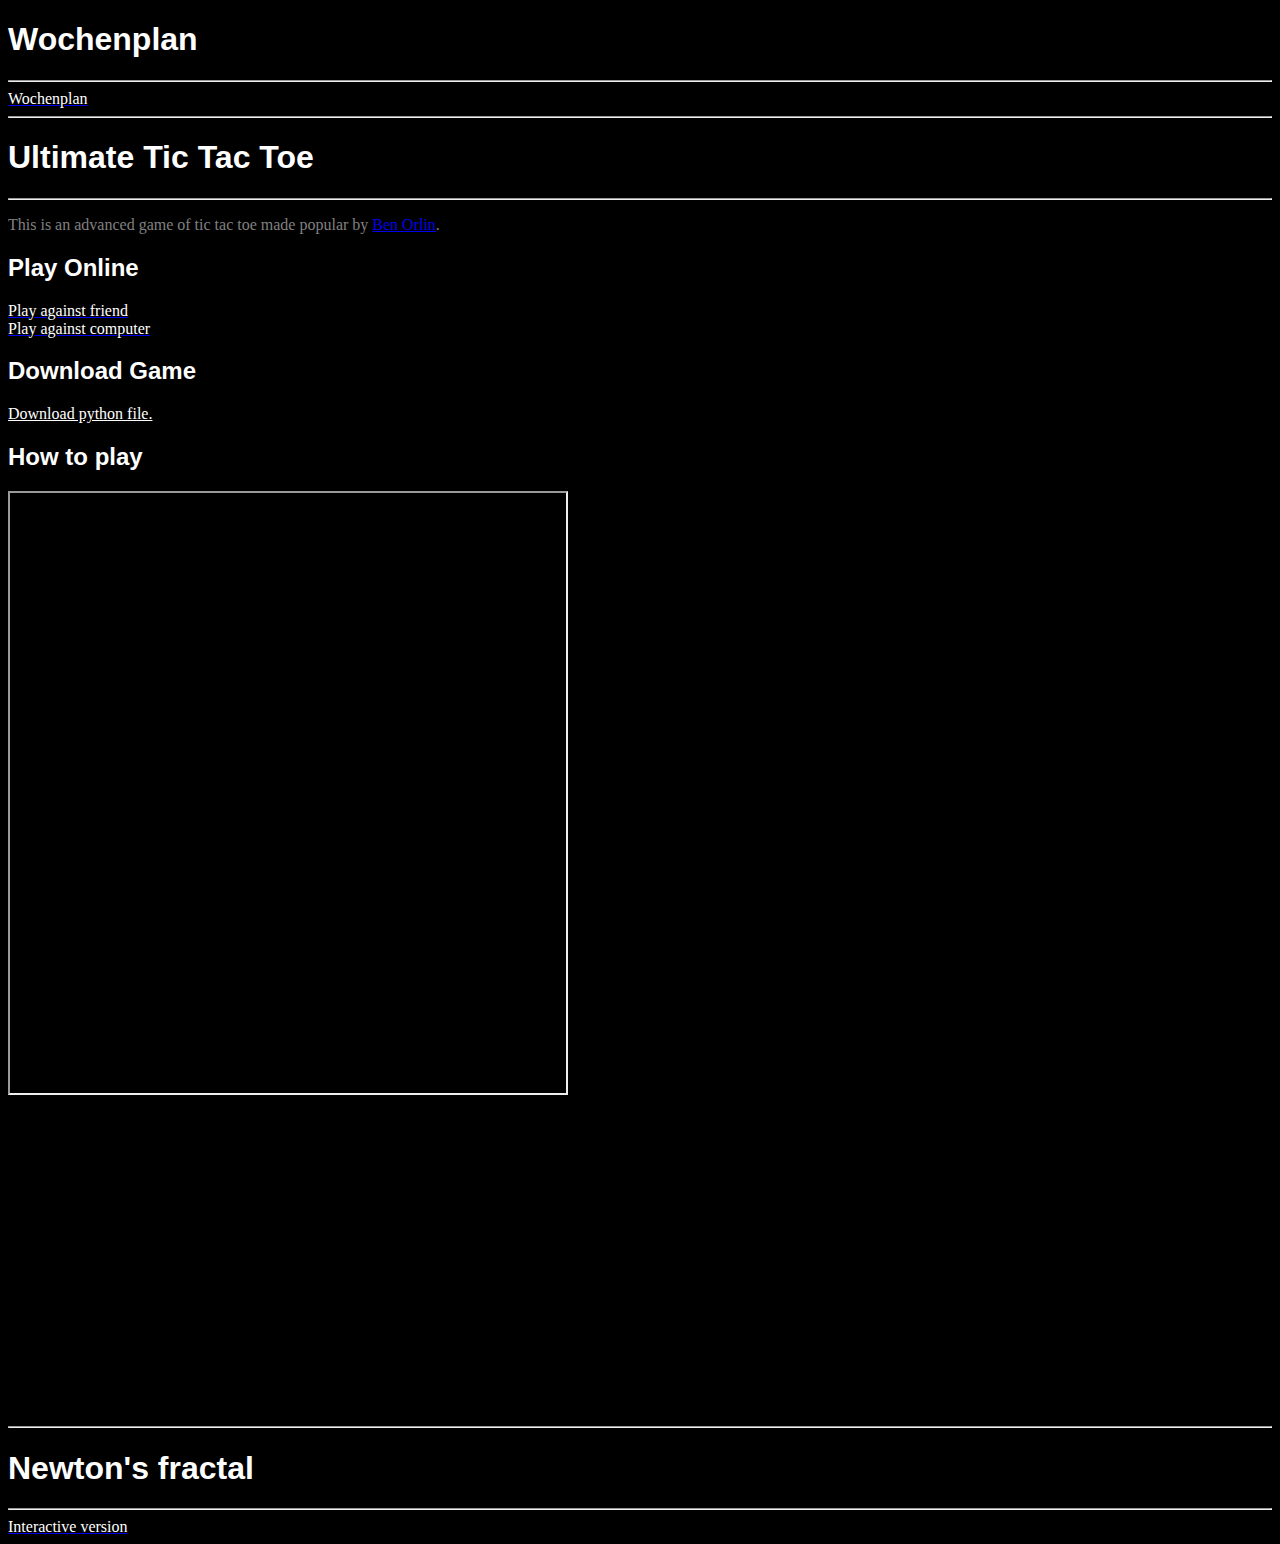
<file: index.html>
<!DOCTYPE html>
<html>
	<head>
		<title>Sahaquiel's Website</title>
		<link href="style.css" rel="stylesheet" type="text/css">
		<meta charset="UTF-8">
		<meta name="description" content="Play an advanced version of tic tac toe called 'Ultimate Tic Tac Toe against' a friend or the computer. Or do something else; I don't care!">
		<meta name="author" content="Sahaquiel">
		<meta name="keywords" content="Game,TicTacToe,ttt,Github,netwonsfractal,fractal,newton">
		<meta name="viewport" content="width=device-width, initial-scale=1.0">
	</head>
	<body>
		<h1 class="heading">Wochenplan</h1>
		<hr/>
		<a href="wochenplan/index.html"><div style="color: white">Wochenplan</div></a>
		<hr/>
		<h1 class="heading">Ultimate Tic Tac Toe</h1>
		<hr/>
		<p style="color: gray">This is an advanced game of tic tac toe made popular by <a href="https://mathwithbaddrawings.com/2013/06/16/ultimate-tic-tac-toe/" target="_blank">Ben Orlin</a>.</p>
		<h2 class="heading">Play Online</h2>
		<a href="uttt/play_friend.html"><div style="color: white">Play against friend</div></a>
		<a href="uttt/play_computer.html"><div style="color: white">Play against computer</div></a>
		<h2 class="heading">Download Game</h2>
		<a class="normal_text" href="uttt/ultimate_tic_tac_toe_minimax.py" download>
			Download python file.
		</a>
		<h2 class="heading">How to play</h2>
		<iframe width="556" height="600" src="https://mathwithbaddrawings.com/2013/06/16/ultimate-tic-tac-toe/"></iframe>
		<br/>
		<iframe width="560" height="315" src="https://www.youtube.com/embed/37PC0bGMiTI" title="YouTube video player" frameborder="0" allow="accelerometer; autoplay; clipboard-write; encrypted-media; gyroscope; picture-in-picture" allowfullscreen></iframe>
		<hr/>
		<h1 class="heading">Newton's fractal</h1>
		<hr/>
		<a href="newtonsmethod/index.html"><div style="color: white">Interactive version</div></a>
	</body>
</html>
</file>
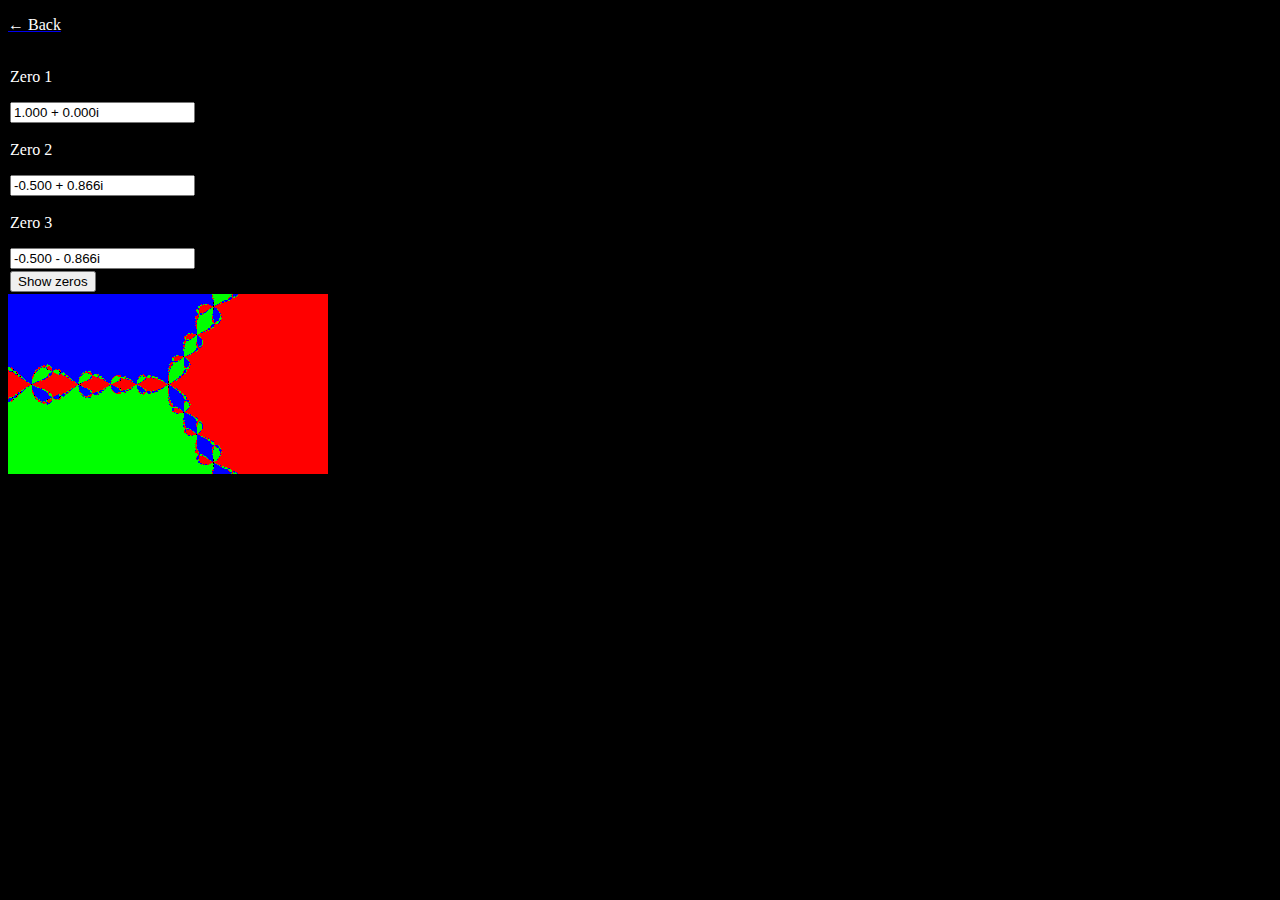
<file: newtonsmethod/index.html>
﻿<!DOCTYPE html>
<html>
	<head>
		<title>Newton's fractal</title>
		<link href="../style.css" rel="stylesheet" type="text/css">
		<meta charset="UTF-8">
		<meta name="description" content="Explore newton's fractal on this interactive website!">
		<meta name="author" content="Sahaquiel">
		<meta name="keywords" content="Game,TicTacToe,ttt,Github,netwonsfractal,fractal,newton">
		<meta name="viewport" content="width=device-width, initial-scale=1.0">
	</head>
	<body>
		<a href="../index.html"><p style="color: white">&larr; Back</p></a>
		<table id="zeroTable"></table>
		<script src="math.js" type="text/javascript"></script>
		<canvas id="FractalCanvas" width="320" height="180"></canvas>
		<script src="fractal.js"></script>
	</body>
</html>
</file>
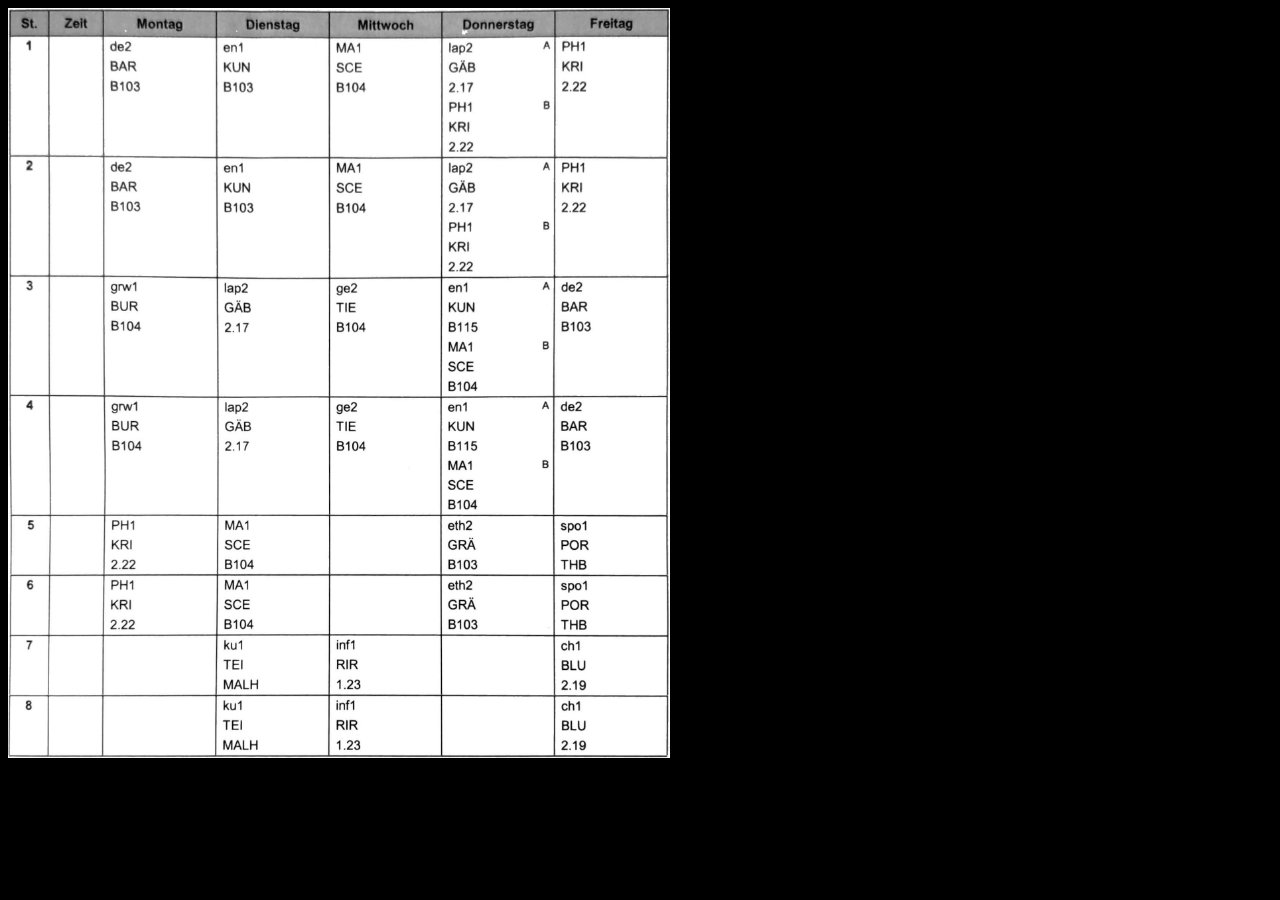
<file: wochenplan/index.html>
﻿<!DOCTYPE html>
<html>
	<head>
		<title>Wochenplan</title>
		<link href="../style.css" rel="stylesheet" type="text/css">
		<meta charset="UTF-8">
		<meta name="description" content="">
		<meta name="author" content="Sahaquiel">
		<meta name="keywords" content="">
		<meta name="viewport" content="width=device-width, initial-scale=1.0">
	</head>
	<body>
		<img src="wochenplan.jpg" width=auto height=750>Wochenplan</img>
	</body>
</html>
</file>
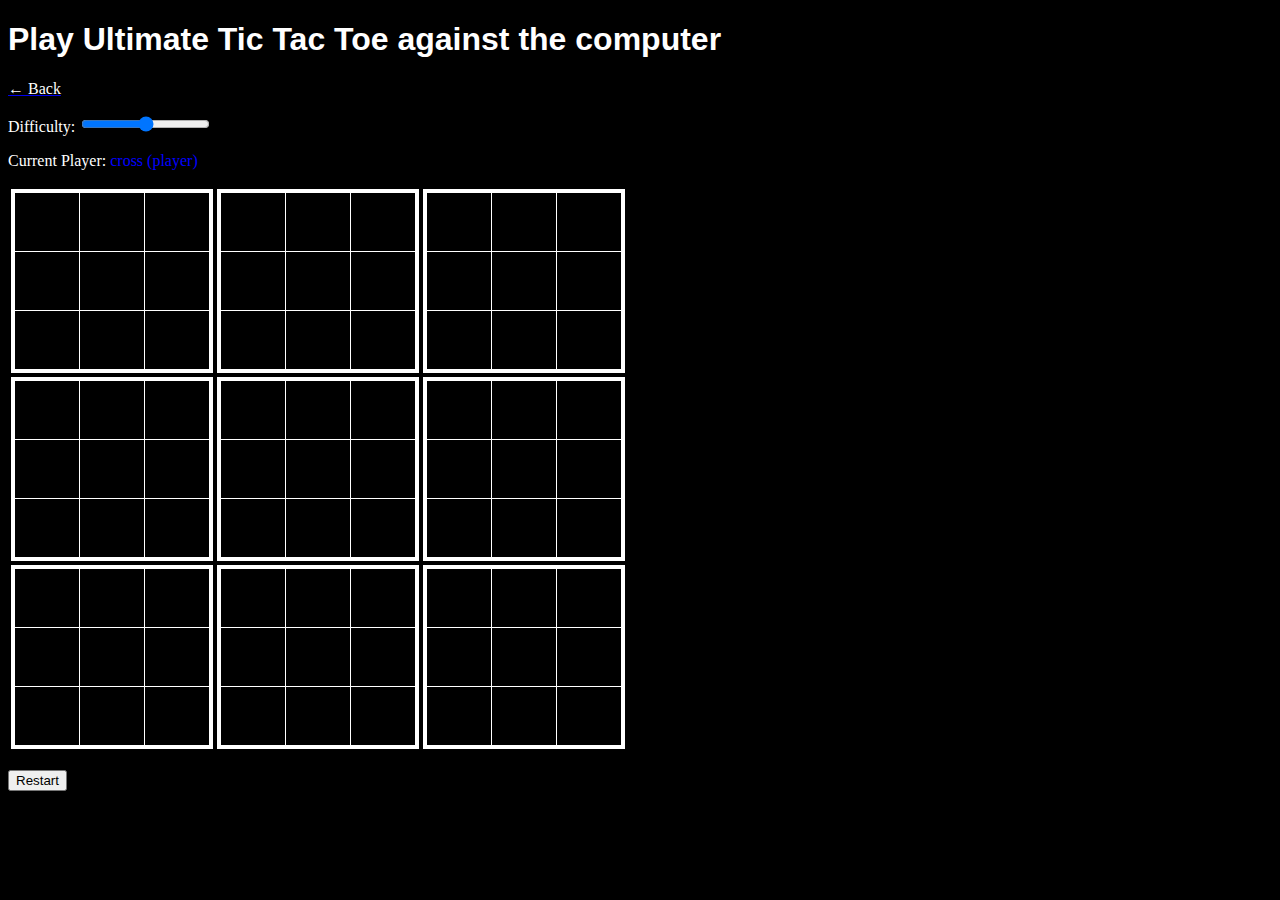
<file: uttt/play_computer.html>
<!DOCTYPE html>
<html>
	<head>
		<title>Play: Ultimate Tic Tac Toe</title>
		<link href="../style.css" rel="stylesheet" type="text/css">
		<meta charset="UTF-8">
		<meta name="description" content="Play an advanced version of tic tac toe called 'Ultimate Tic Tac Toe against' a friend or the computer.">
		<meta name="author" content="Sahaquiel">
		<meta name="keywords" content="Game,TicTacToe,ttt,Github">
		<meta name="viewport" content="width=device-width, initial-scale=1.0">
	</head>
	<body>
		<h1 class="heading">Play Ultimate Tic Tac Toe against the computer</h1>
		<a href="../index.html"><p style="color: white">&larr; Back</p></a>
		<div class="normal_text">Difficulty: <input type="range" min="1" max="3" value="2" oninput="diffSliderChanged(this.value)" class="slider" id="com_diff_slider"></div>
		<p class="normal_text">Current Player: <span id="current_player" style="color: blue;">cross (player)</span></p>
		<table>
			<tbody>
				<tr>
					<th>
						<table id="big_table" class="big_board">
							<tbody id="big_table">
							<tr>
								<th id="small_table"><button class="marker_btn" onclick="posClicked(this,[0,0,0,0])"><img height="50" src="markers/blank.png" alt="-"></img></button></th>
								<th id="small_table"><button class="marker_btn" onclick="posClicked(this,[0,0,0,1])"><img height="50" src="markers/blank.png" alt="-"></img></button></th>
								<th id="small_table"><button class="marker_btn" onclick="posClicked(this,[0,0,0,2])"><img height="50" src="markers/blank.png" alt="-"></img></button></th>
							</tr>
							<tr>
								<th id="small_table"><button class="marker_btn" onclick="posClicked(this,[0,0,1,0])"><img height="50" src="markers/blank.png" alt="-"></img></button></th>
								<th id="small_table"><button class="marker_btn" onclick="posClicked(this,[0,0,1,1])"><img height="50" src="markers/blank.png" alt="-"></img></button></th>
								<th id="small_table"><button class="marker_btn" onclick="posClicked(this,[0,0,1,2])"><img height="50" src="markers/blank.png" alt="-"></img></button></th>
							</tr>
							<tr>
								<th id="small_table"><button class="marker_btn" onclick="posClicked(this,[0,0,2,0])"><img height="50" src="markers/blank.png" alt="-"></img></button></th>
								<th id="small_table"><button class="marker_btn" onclick="posClicked(this,[0,0,2,1])"><img height="50" src="markers/blank.png" alt="-"></img></button></th>
								<th id="small_table"><button class="marker_btn" onclick="posClicked(this,[0,0,2,2])"><img height="50" src="markers/blank.png" alt="-"></img></button></th>
							</tr>
							</tbody>
						</table>
					</th>
					<th>
						<table id="big_table" class="big_board">
							<tbody id="big_table">
							<tr>
								<th id="small_table"><button class="marker_btn" onclick="posClicked(this,[0,1,0,0])"><img height="50" src="markers/blank.png" alt="-"></img></button></th>
								<th id="small_table"><button class="marker_btn" onclick="posClicked(this,[0,1,0,1])"><img height="50" src="markers/blank.png" alt="-"></img></button></th>
								<th id="small_table"><button class="marker_btn" onclick="posClicked(this,[0,1,0,2])"><img height="50" src="markers/blank.png" alt="-"></img></button></th>
							</tr>
							<tr>
								<th id="small_table"><button class="marker_btn" onclick="posClicked(this,[0,1,1,0])"><img height="50" src="markers/blank.png" alt="-"></img></button></th>
								<th id="small_table"><button class="marker_btn" onclick="posClicked(this,[0,1,1,1])"><img height="50" src="markers/blank.png" alt="-"></img></button></th>
								<th id="small_table"><button class="marker_btn" onclick="posClicked(this,[0,1,1,2])"><img height="50" src="markers/blank.png" alt="-"></img></button></th>
							</tr>
							<tr>
								<th id="small_table"><button class="marker_btn" onclick="posClicked(this,[0,1,2,0])"><img height="50" src="markers/blank.png" alt="-"></img></button></th>
								<th id="small_table"><button class="marker_btn" onclick="posClicked(this,[0,1,2,1])"><img height="50" src="markers/blank.png" alt="-"></img></button></th>
								<th id="small_table"><button class="marker_btn" onclick="posClicked(this,[0,1,2,2])"><img height="50" src="markers/blank.png" alt="-"></img></button></th>
							</tr>
							</tbody>
						</table>
					</th>
					<th>
						<table id="big_table" class="big_board">
							<tbody id="big_table">
							<tr>
								<th id="small_table"><button class="marker_btn" onclick="posClicked(this,[0,2,0,0])"><img height="50" src="markers/blank.png" alt="-"></img></button></th>
								<th id="small_table"><button class="marker_btn" onclick="posClicked(this,[0,2,0,1])"><img height="50" src="markers/blank.png" alt="-"></img></button></th>
								<th id="small_table"><button class="marker_btn" onclick="posClicked(this,[0,2,0,2])"><img height="50" src="markers/blank.png" alt="-"></img></button></th>
							</tr>
							<tr>
								<th id="small_table"><button class="marker_btn" onclick="posClicked(this,[0,2,1,0])"><img height="50" src="markers/blank.png" alt="-"></img></button></th>
								<th id="small_table"><button class="marker_btn" onclick="posClicked(this,[0,2,1,1])"><img height="50" src="markers/blank.png" alt="-"></img></button></th>
								<th id="small_table"><button class="marker_btn" onclick="posClicked(this,[0,2,1,2])"><img height="50" src="markers/blank.png" alt="-"></img></button></th>
							</tr>
							<tr>
								<th id="small_table"><button class="marker_btn" onclick="posClicked(this,[0,2,2,0])"><img height="50" src="markers/blank.png" alt="-"></img></button></th>
								<th id="small_table"><button class="marker_btn" onclick="posClicked(this,[0,2,2,1])"><img height="50" src="markers/blank.png" alt="-"></img></button></th>
								<th id="small_table"><button class="marker_btn" onclick="posClicked(this,[0,2,2,2])"><img height="50" src="markers/blank.png" alt="-"></img></button></th>
							</tr>
							</tbody>
						</table>
					</th>
				</tr>
				<tr>
					<th>
						<table id="big_table" class="big_board">
							<tbody id="big_table">
							<tr>
								<th id="small_table"><button class="marker_btn" onclick="posClicked(this,[1,0,0,0])"><img height="50" src="markers/blank.png" alt="-"></img></button></th>
								<th id="small_table"><button class="marker_btn" onclick="posClicked(this,[1,0,0,1])"><img height="50" src="markers/blank.png" alt="-"></img></button></th>
								<th id="small_table"><button class="marker_btn" onclick="posClicked(this,[1,0,0,2])"><img height="50" src="markers/blank.png" alt="-"></img></button></th>
							</tr>
							<tr>
								<th id="small_table"><button class="marker_btn" onclick="posClicked(this,[1,0,1,0])"><img height="50" src="markers/blank.png" alt="-"></img></button></th>
								<th id="small_table"><button class="marker_btn" onclick="posClicked(this,[1,0,1,1])"><img height="50" src="markers/blank.png" alt="-"></img></button></th>
								<th id="small_table"><button class="marker_btn" onclick="posClicked(this,[1,0,1,2])"><img height="50" src="markers/blank.png" alt="-"></img></button></th>
							</tr>
							<tr>
								<th id="small_table"><button class="marker_btn" onclick="posClicked(this,[1,0,2,0])"><img height="50" src="markers/blank.png" alt="-"></img></button></th>
								<th id="small_table"><button class="marker_btn" onclick="posClicked(this,[1,0,2,1])"><img height="50" src="markers/blank.png" alt="-"></img></button></th>
								<th id="small_table"><button class="marker_btn" onclick="posClicked(this,[1,0,2,2])"><img height="50" src="markers/blank.png" alt="-"></img></button></th>
							</tr>
							</tbody>
						</table>
					</th>
					<th>
						<table id="big_table" class="big_board">
							<tbody id="big_table">
							<tr>
								<th id="small_table"><button class="marker_btn" onclick="posClicked(this,[1,1,0,0])"><img height="50" src="markers/blank.png" alt="-"></img></button></th>
								<th id="small_table"><button class="marker_btn" onclick="posClicked(this,[1,1,0,1])"><img height="50" src="markers/blank.png" alt="-"></img></button></th>
								<th id="small_table"><button class="marker_btn" onclick="posClicked(this,[1,1,0,2])"><img height="50" src="markers/blank.png" alt="-"></img></button></th>
							</tr>
							<tr>
								<th id="small_table"><button class="marker_btn" onclick="posClicked(this,[1,1,1,0])"><img height="50" src="markers/blank.png" alt="-"></img></button></th>
								<th id="small_table"><button class="marker_btn" onclick="posClicked(this,[1,1,1,1])"><img height="50" src="markers/blank.png" alt="-"></img></button></th>
								<th id="small_table"><button class="marker_btn" onclick="posClicked(this,[1,1,1,2])"><img height="50" src="markers/blank.png" alt="-"></img></button></th>
							</tr>
							<tr>
								<th id="small_table"><button class="marker_btn" onclick="posClicked(this,[1,1,2,0])"><img height="50" src="markers/blank.png" alt="-"></img></button></th>
								<th id="small_table"><button class="marker_btn" onclick="posClicked(this,[1,1,2,1])"><img height="50" src="markers/blank.png" alt="-"></img></button></th>
								<th id="small_table"><button class="marker_btn" onclick="posClicked(this,[1,1,2,2])"><img height="50" src="markers/blank.png" alt="-"></img></button></th>
							</tr>
							</tbody>
						</table>
					</th>
					<th>
						<table id="big_table" class="big_board">
							<tbody id="big_table">
							<tr>
								<th id="small_table"><button class="marker_btn" onclick="posClicked(this,[1,2,0,0])"><img height="50" src="markers/blank.png" alt="-"></img></button></th>
								<th id="small_table"><button class="marker_btn" onclick="posClicked(this,[1,2,0,1])"><img height="50" src="markers/blank.png" alt="-"></img></button></th>
								<th id="small_table"><button class="marker_btn" onclick="posClicked(this,[1,2,0,2])"><img height="50" src="markers/blank.png" alt="-"></img></button></th>
							</tr>
							<tr>
								<th id="small_table"><button class="marker_btn" onclick="posClicked(this,[1,2,1,0])"><img height="50" src="markers/blank.png" alt="-"></img></button></th>
								<th id="small_table"><button class="marker_btn" onclick="posClicked(this,[1,2,1,1])"><img height="50" src="markers/blank.png" alt="-"></img></button></th>
								<th id="small_table"><button class="marker_btn" onclick="posClicked(this,[1,2,1,2])"><img height="50" src="markers/blank.png" alt="-"></img></button></th>
							</tr>
							<tr>
								<th id="small_table"><button class="marker_btn" onclick="posClicked(this,[1,2,2,0])"><img height="50" src="markers/blank.png" alt="-"></img></button></th>
								<th id="small_table"><button class="marker_btn" onclick="posClicked(this,[1,2,2,1])"><img height="50" src="markers/blank.png" alt="-"></img></button></th>
								<th id="small_table"><button class="marker_btn" onclick="posClicked(this,[1,2,2,2])"><img height="50" src="markers/blank.png" alt="-"></img></button></th>
							</tr>
							</tbody>
						</table>
					</th>
				</tr>
				<tr>
					<th>
						<table id="big_table" class="big_board">
							<tbody id="big_table">
							<tr>
								<th id="small_table"><button class="marker_btn" onclick="posClicked(this,[2,0,0,0])"><img height="50" src="markers/blank.png" alt="-"></img></button></th>
								<th id="small_table"><button class="marker_btn" onclick="posClicked(this,[2,0,0,1])"><img height="50" src="markers/blank.png" alt="-"></img></button></th>
								<th id="small_table"><button class="marker_btn" onclick="posClicked(this,[2,0,0,2])"><img height="50" src="markers/blank.png" alt="-"></img></button></th>
							</tr>
							<tr>
								<th id="small_table"><button class="marker_btn" onclick="posClicked(this,[2,0,1,0])"><img height="50" src="markers/blank.png" alt="-"></img></button></th>
								<th id="small_table"><button class="marker_btn" onclick="posClicked(this,[2,0,1,1])"><img height="50" src="markers/blank.png" alt="-"></img></button></th>
								<th id="small_table"><button class="marker_btn" onclick="posClicked(this,[2,0,1,2])"><img height="50" src="markers/blank.png" alt="-"></img></button></th>
							</tr>
							<tr>
								<th id="small_table"><button class="marker_btn" onclick="posClicked(this,[2,0,2,0])"><img height="50" src="markers/blank.png" alt="-"></img></button></th>
								<th id="small_table"><button class="marker_btn" onclick="posClicked(this,[2,0,2,1])"><img height="50" src="markers/blank.png" alt="-"></img></button></th>
								<th id="small_table"><button class="marker_btn" onclick="posClicked(this,[2,0,2,2])"><img height="50" src="markers/blank.png" alt="-"></img></button></th>
							</tr>
							</tbody>
						</table>
					</th>
					<th>
						<table id="big_table" class="big_board">
							<tbody id="big_table">
							<tr>
								<th id="small_table"><button class="marker_btn" onclick="posClicked(this,[2,1,0,0])"><img height="50" src="markers/blank.png" alt="-"></img></button></th>
								<th id="small_table"><button class="marker_btn" onclick="posClicked(this,[2,1,0,1])"><img height="50" src="markers/blank.png" alt="-"></img></button></th>
								<th id="small_table"><button class="marker_btn" onclick="posClicked(this,[2,1,0,2])"><img height="50" src="markers/blank.png" alt="-"></img></button></th>
							</tr>
							<tr>
								<th id="small_table"><button class="marker_btn" onclick="posClicked(this,[2,1,1,0])"><img height="50" src="markers/blank.png" alt="-"></img></button></th>
								<th id="small_table"><button class="marker_btn" onclick="posClicked(this,[2,1,1,1])"><img height="50" src="markers/blank.png" alt="-"></img></button></th>
								<th id="small_table"><button class="marker_btn" onclick="posClicked(this,[2,1,1,2])"><img height="50" src="markers/blank.png" alt="-"></img></button></th>
							</tr>
							<tr>
								<th id="small_table"><button class="marker_btn" onclick="posClicked(this,[2,1,2,0])"><img height="50" src="markers/blank.png" alt="-"></img></button></th>
								<th id="small_table"><button class="marker_btn" onclick="posClicked(this,[2,1,2,1])"><img height="50" src="markers/blank.png" alt="-"></img></button></th>
								<th id="small_table"><button class="marker_btn" onclick="posClicked(this,[2,1,2,2])"><img height="50" src="markers/blank.png" alt="-"></img></button></th>
							</tr>
							</tbody>
						</table>
					</th>
					<th>
						<table id="big_table" class="big_board">
							<tbody id="big_table">
							<tr>
								<th id="small_table"><button class="marker_btn" onclick="posClicked(this,[2,2,0,0])"><img height="50" src="markers/blank.png" alt="-"></img></button></th>
								<th id="small_table"><button class="marker_btn" onclick="posClicked(this,[2,2,0,1])"><img height="50" src="markers/blank.png" alt="-"></img></button></th>
								<th id="small_table"><button class="marker_btn" onclick="posClicked(this,[2,2,0,2])"><img height="50" src="markers/blank.png" alt="-"></img></button></th>
							</tr>
							<tr>
								<th id="small_table"><button class="marker_btn" onclick="posClicked(this,[2,2,1,0])"><img height="50" src="markers/blank.png" alt="-"></img></button></th>
								<th id="small_table"><button class="marker_btn" onclick="posClicked(this,[2,2,1,1])"><img height="50" src="markers/blank.png" alt="-"></img></button></th>
								<th id="small_table"><button class="marker_btn" onclick="posClicked(this,[2,2,1,2])"><img height="50" src="markers/blank.png" alt="-"></img></button></th>
							</tr>
							<tr>
								<th id="small_table"><button class="marker_btn" onclick="posClicked(this,[2,2,2,0])"><img height="50" src="markers/blank.png" alt="-"></img></button></th>
								<th id="small_table"><button class="marker_btn" onclick="posClicked(this,[2,2,2,1])"><img height="50" src="markers/blank.png" alt="-"></img></button></th>
								<th id="small_table"><button class="marker_btn" onclick="posClicked(this,[2,2,2,2])"><img height="50" src="markers/blank.png" alt="-"></img></button></th>
							</tr>
							</tbody>
						</table>
					</th>
				</tr>
			</tbody>
		</table>
		<br/>
		<button onclick="reset()">Restart</button>
		<script src="play_computer.js"></script>
	</body>
</html>
</file>
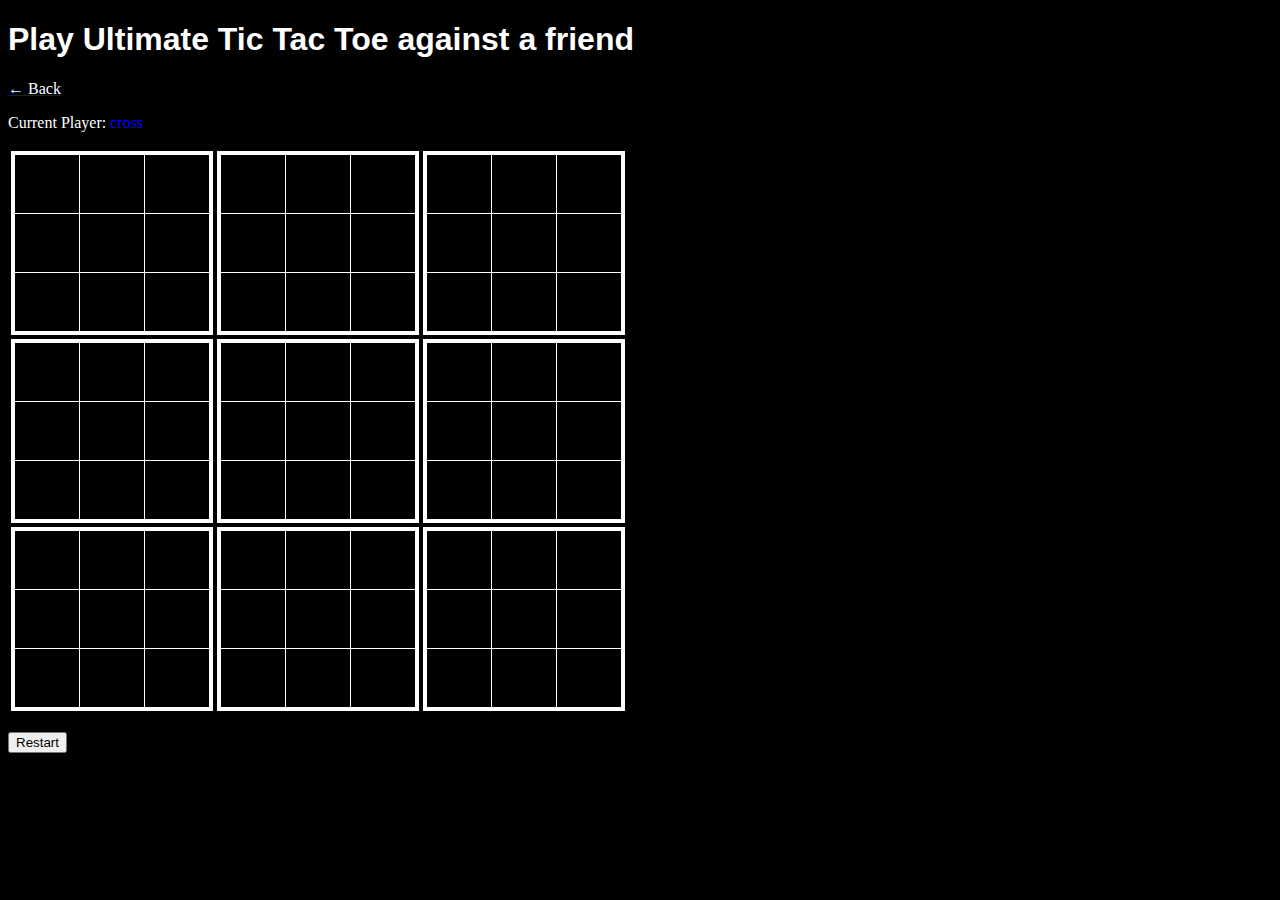
<file: uttt/play_friend.html>
<!DOCTYPE html>
<html>
	<head>
		<title>Play: Ultimate Tic Tac Toe</title>
		<link href="../style.css" rel="stylesheet" type="text/css">
		<meta charset="UTF-8">
		<meta name="description" content="Play an advanced version of tic tac toe called 'Ultimate Tic Tac Toe against' a friend or the computer.">
		<meta name="author" content="Sahaquiel">
		<meta name="keywords" content="Game,TicTacToe,ttt,Github">
		<meta name="viewport" content="width=device-width, initial-scale=1.0">
	</head>
	<body>
		<h1 class="heading">Play Ultimate Tic Tac Toe against a friend</h1>
		<a href="../index.html"><p style="color: white">&larr; Back</p></a>
		<p class="normal_text">Current Player: <span id="current_player" style="color: blue;">cross</span></p>
		<table>
			<tbody>
				<tr>
					<th>
						<table id="big_table" class="big_board">
							<tbody id="big_table">
							<tr>
								<th id="small_table"><button class="marker_btn" onclick="posClicked(this,[0,0,0,0])"><img height="50" src="markers/blank.png" alt="-"></img></button></th>
								<th id="small_table"><button class="marker_btn" onclick="posClicked(this,[0,0,0,1])"><img height="50" src="markers/blank.png" alt="-"></img></button></th>
								<th id="small_table"><button class="marker_btn" onclick="posClicked(this,[0,0,0,2])"><img height="50" src="markers/blank.png" alt="-"></img></button></th>
							</tr>
							<tr>
								<th id="small_table"><button class="marker_btn" onclick="posClicked(this,[0,0,1,0])"><img height="50" src="markers/blank.png" alt="-"></img></button></th>
								<th id="small_table"><button class="marker_btn" onclick="posClicked(this,[0,0,1,1])"><img height="50" src="markers/blank.png" alt="-"></img></button></th>
								<th id="small_table"><button class="marker_btn" onclick="posClicked(this,[0,0,1,2])"><img height="50" src="markers/blank.png" alt="-"></img></button></th>
							</tr>
							<tr>
								<th id="small_table"><button class="marker_btn" onclick="posClicked(this,[0,0,2,0])"><img height="50" src="markers/blank.png" alt="-"></img></button></th>
								<th id="small_table"><button class="marker_btn" onclick="posClicked(this,[0,0,2,1])"><img height="50" src="markers/blank.png" alt="-"></img></button></th>
								<th id="small_table"><button class="marker_btn" onclick="posClicked(this,[0,0,2,2])"><img height="50" src="markers/blank.png" alt="-"></img></button></th>
							</tr>
							</tbody>
						</table>
					</th>
					<th>
						<table id="big_table" class="big_board">
							<tbody id="big_table">
							<tr>
								<th id="small_table"><button class="marker_btn" onclick="posClicked(this,[0,1,0,0])"><img height="50" src="markers/blank.png" alt="-"></img></button></th>
								<th id="small_table"><button class="marker_btn" onclick="posClicked(this,[0,1,0,1])"><img height="50" src="markers/blank.png" alt="-"></img></button></th>
								<th id="small_table"><button class="marker_btn" onclick="posClicked(this,[0,1,0,2])"><img height="50" src="markers/blank.png" alt="-"></img></button></th>
							</tr>
							<tr>
								<th id="small_table"><button class="marker_btn" onclick="posClicked(this,[0,1,1,0])"><img height="50" src="markers/blank.png" alt="-"></img></button></th>
								<th id="small_table"><button class="marker_btn" onclick="posClicked(this,[0,1,1,1])"><img height="50" src="markers/blank.png" alt="-"></img></button></th>
								<th id="small_table"><button class="marker_btn" onclick="posClicked(this,[0,1,1,2])"><img height="50" src="markers/blank.png" alt="-"></img></button></th>
							</tr>
							<tr>
								<th id="small_table"><button class="marker_btn" onclick="posClicked(this,[0,1,2,0])"><img height="50" src="markers/blank.png" alt="-"></img></button></th>
								<th id="small_table"><button class="marker_btn" onclick="posClicked(this,[0,1,2,1])"><img height="50" src="markers/blank.png" alt="-"></img></button></th>
								<th id="small_table"><button class="marker_btn" onclick="posClicked(this,[0,1,2,2])"><img height="50" src="markers/blank.png" alt="-"></img></button></th>
							</tr>
							</tbody>
						</table>
					</th>
					<th>
						<table id="big_table" class="big_board">
							<tbody id="big_table">
							<tr>
								<th id="small_table"><button class="marker_btn" onclick="posClicked(this,[0,2,0,0])"><img height="50" src="markers/blank.png" alt="-"></img></button></th>
								<th id="small_table"><button class="marker_btn" onclick="posClicked(this,[0,2,0,1])"><img height="50" src="markers/blank.png" alt="-"></img></button></th>
								<th id="small_table"><button class="marker_btn" onclick="posClicked(this,[0,2,0,2])"><img height="50" src="markers/blank.png" alt="-"></img></button></th>
							</tr>
							<tr>
								<th id="small_table"><button class="marker_btn" onclick="posClicked(this,[0,2,1,0])"><img height="50" src="markers/blank.png" alt="-"></img></button></th>
								<th id="small_table"><button class="marker_btn" onclick="posClicked(this,[0,2,1,1])"><img height="50" src="markers/blank.png" alt="-"></img></button></th>
								<th id="small_table"><button class="marker_btn" onclick="posClicked(this,[0,2,1,2])"><img height="50" src="markers/blank.png" alt="-"></img></button></th>
							</tr>
							<tr>
								<th id="small_table"><button class="marker_btn" onclick="posClicked(this,[0,2,2,0])"><img height="50" src="markers/blank.png" alt="-"></img></button></th>
								<th id="small_table"><button class="marker_btn" onclick="posClicked(this,[0,2,2,1])"><img height="50" src="markers/blank.png" alt="-"></img></button></th>
								<th id="small_table"><button class="marker_btn" onclick="posClicked(this,[0,2,2,2])"><img height="50" src="markers/blank.png" alt="-"></img></button></th>
							</tr>
							</tbody>
						</table>
					</th>
				</tr>
				<tr>
					<th>
						<table id="big_table" class="big_board">
							<tbody id="big_table">
							<tr>
								<th id="small_table"><button class="marker_btn" onclick="posClicked(this,[1,0,0,0])"><img height="50" src="markers/blank.png" alt="-"></img></button></th>
								<th id="small_table"><button class="marker_btn" onclick="posClicked(this,[1,0,0,1])"><img height="50" src="markers/blank.png" alt="-"></img></button></th>
								<th id="small_table"><button class="marker_btn" onclick="posClicked(this,[1,0,0,2])"><img height="50" src="markers/blank.png" alt="-"></img></button></th>
							</tr>
							<tr>
								<th id="small_table"><button class="marker_btn" onclick="posClicked(this,[1,0,1,0])"><img height="50" src="markers/blank.png" alt="-"></img></button></th>
								<th id="small_table"><button class="marker_btn" onclick="posClicked(this,[1,0,1,1])"><img height="50" src="markers/blank.png" alt="-"></img></button></th>
								<th id="small_table"><button class="marker_btn" onclick="posClicked(this,[1,0,1,2])"><img height="50" src="markers/blank.png" alt="-"></img></button></th>
							</tr>
							<tr>
								<th id="small_table"><button class="marker_btn" onclick="posClicked(this,[1,0,2,0])"><img height="50" src="markers/blank.png" alt="-"></img></button></th>
								<th id="small_table"><button class="marker_btn" onclick="posClicked(this,[1,0,2,1])"><img height="50" src="markers/blank.png" alt="-"></img></button></th>
								<th id="small_table"><button class="marker_btn" onclick="posClicked(this,[1,0,2,2])"><img height="50" src="markers/blank.png" alt="-"></img></button></th>
							</tr>
							</tbody>
						</table>
					</th>
					<th>
						<table id="big_table" class="big_board">
							<tbody id="big_table">
							<tr>
								<th id="small_table"><button class="marker_btn" onclick="posClicked(this,[1,1,0,0])"><img height="50" src="markers/blank.png" alt="-"></img></button></th>
								<th id="small_table"><button class="marker_btn" onclick="posClicked(this,[1,1,0,1])"><img height="50" src="markers/blank.png" alt="-"></img></button></th>
								<th id="small_table"><button class="marker_btn" onclick="posClicked(this,[1,1,0,2])"><img height="50" src="markers/blank.png" alt="-"></img></button></th>
							</tr>
							<tr>
								<th id="small_table"><button class="marker_btn" onclick="posClicked(this,[1,1,1,0])"><img height="50" src="markers/blank.png" alt="-"></img></button></th>
								<th id="small_table"><button class="marker_btn" onclick="posClicked(this,[1,1,1,1])"><img height="50" src="markers/blank.png" alt="-"></img></button></th>
								<th id="small_table"><button class="marker_btn" onclick="posClicked(this,[1,1,1,2])"><img height="50" src="markers/blank.png" alt="-"></img></button></th>
							</tr>
							<tr>
								<th id="small_table"><button class="marker_btn" onclick="posClicked(this,[1,1,2,0])"><img height="50" src="markers/blank.png" alt="-"></img></button></th>
								<th id="small_table"><button class="marker_btn" onclick="posClicked(this,[1,1,2,1])"><img height="50" src="markers/blank.png" alt="-"></img></button></th>
								<th id="small_table"><button class="marker_btn" onclick="posClicked(this,[1,1,2,2])"><img height="50" src="markers/blank.png" alt="-"></img></button></th>
							</tr>
							</tbody>
						</table>
					</th>
					<th>
						<table id="big_table" class="big_board">
							<tbody id="big_table">
							<tr>
								<th id="small_table"><button class="marker_btn" onclick="posClicked(this,[1,2,0,0])"><img height="50" src="markers/blank.png" alt="-"></img></button></th>
								<th id="small_table"><button class="marker_btn" onclick="posClicked(this,[1,2,0,1])"><img height="50" src="markers/blank.png" alt="-"></img></button></th>
								<th id="small_table"><button class="marker_btn" onclick="posClicked(this,[1,2,0,2])"><img height="50" src="markers/blank.png" alt="-"></img></button></th>
							</tr>
							<tr>
								<th id="small_table"><button class="marker_btn" onclick="posClicked(this,[1,2,1,0])"><img height="50" src="markers/blank.png" alt="-"></img></button></th>
								<th id="small_table"><button class="marker_btn" onclick="posClicked(this,[1,2,1,1])"><img height="50" src="markers/blank.png" alt="-"></img></button></th>
								<th id="small_table"><button class="marker_btn" onclick="posClicked(this,[1,2,1,2])"><img height="50" src="markers/blank.png" alt="-"></img></button></th>
							</tr>
							<tr>
								<th id="small_table"><button class="marker_btn" onclick="posClicked(this,[1,2,2,0])"><img height="50" src="markers/blank.png" alt="-"></img></button></th>
								<th id="small_table"><button class="marker_btn" onclick="posClicked(this,[1,2,2,1])"><img height="50" src="markers/blank.png" alt="-"></img></button></th>
								<th id="small_table"><button class="marker_btn" onclick="posClicked(this,[1,2,2,2])"><img height="50" src="markers/blank.png" alt="-"></img></button></th>
							</tr>
							</tbody>
						</table>
					</th>
				</tr>
				<tr>
					<th>
						<table id="big_table" class="big_board">
							<tbody id="big_table">
							<tr>
								<th id="small_table"><button class="marker_btn" onclick="posClicked(this,[2,0,0,0])"><img height="50" src="markers/blank.png" alt="-"></img></button></th>
								<th id="small_table"><button class="marker_btn" onclick="posClicked(this,[2,0,0,1])"><img height="50" src="markers/blank.png" alt="-"></img></button></th>
								<th id="small_table"><button class="marker_btn" onclick="posClicked(this,[2,0,0,2])"><img height="50" src="markers/blank.png" alt="-"></img></button></th>
							</tr>
							<tr>
								<th id="small_table"><button class="marker_btn" onclick="posClicked(this,[2,0,1,0])"><img height="50" src="markers/blank.png" alt="-"></img></button></th>
								<th id="small_table"><button class="marker_btn" onclick="posClicked(this,[2,0,1,1])"><img height="50" src="markers/blank.png" alt="-"></img></button></th>
								<th id="small_table"><button class="marker_btn" onclick="posClicked(this,[2,0,1,2])"><img height="50" src="markers/blank.png" alt="-"></img></button></th>
							</tr>
							<tr>
								<th id="small_table"><button class="marker_btn" onclick="posClicked(this,[2,0,2,0])"><img height="50" src="markers/blank.png" alt="-"></img></button></th>
								<th id="small_table"><button class="marker_btn" onclick="posClicked(this,[2,0,2,1])"><img height="50" src="markers/blank.png" alt="-"></img></button></th>
								<th id="small_table"><button class="marker_btn" onclick="posClicked(this,[2,0,2,2])"><img height="50" src="markers/blank.png" alt="-"></img></button></th>
							</tr>
							</tbody>
						</table>
					</th>
					<th>
						<table id="big_table" class="big_board">
							<tbody id="big_table">
							<tr>
								<th id="small_table"><button class="marker_btn" onclick="posClicked(this,[2,1,0,0])"><img height="50" src="markers/blank.png" alt="-"></img></button></th>
								<th id="small_table"><button class="marker_btn" onclick="posClicked(this,[2,1,0,1])"><img height="50" src="markers/blank.png" alt="-"></img></button></th>
								<th id="small_table"><button class="marker_btn" onclick="posClicked(this,[2,1,0,2])"><img height="50" src="markers/blank.png" alt="-"></img></button></th>
							</tr>
							<tr>
								<th id="small_table"><button class="marker_btn" onclick="posClicked(this,[2,1,1,0])"><img height="50" src="markers/blank.png" alt="-"></img></button></th>
								<th id="small_table"><button class="marker_btn" onclick="posClicked(this,[2,1,1,1])"><img height="50" src="markers/blank.png" alt="-"></img></button></th>
								<th id="small_table"><button class="marker_btn" onclick="posClicked(this,[2,1,1,2])"><img height="50" src="markers/blank.png" alt="-"></img></button></th>
							</tr>
							<tr>
								<th id="small_table"><button class="marker_btn" onclick="posClicked(this,[2,1,2,0])"><img height="50" src="markers/blank.png" alt="-"></img></button></th>
								<th id="small_table"><button class="marker_btn" onclick="posClicked(this,[2,1,2,1])"><img height="50" src="markers/blank.png" alt="-"></img></button></th>
								<th id="small_table"><button class="marker_btn" onclick="posClicked(this,[2,1,2,2])"><img height="50" src="markers/blank.png" alt="-"></img></button></th>
							</tr>
							</tbody>
						</table>
					</th>
					<th>
						<table id="big_table" class="big_board">
							<tbody id="big_table">
							<tr>
								<th id="small_table"><button class="marker_btn" onclick="posClicked(this,[2,2,0,0])"><img height="50" src="markers/blank.png" alt="-"></img></button></th>
								<th id="small_table"><button class="marker_btn" onclick="posClicked(this,[2,2,0,1])"><img height="50" src="markers/blank.png" alt="-"></img></button></th>
								<th id="small_table"><button class="marker_btn" onclick="posClicked(this,[2,2,0,2])"><img height="50" src="markers/blank.png" alt="-"></img></button></th>
							</tr>
							<tr>
								<th id="small_table"><button class="marker_btn" onclick="posClicked(this,[2,2,1,0])"><img height="50" src="markers/blank.png" alt="-"></img></button></th>
								<th id="small_table"><button class="marker_btn" onclick="posClicked(this,[2,2,1,1])"><img height="50" src="markers/blank.png" alt="-"></img></button></th>
								<th id="small_table"><button class="marker_btn" onclick="posClicked(this,[2,2,1,2])"><img height="50" src="markers/blank.png" alt="-"></img></button></th>
							</tr>
							<tr>
								<th id="small_table"><button class="marker_btn" onclick="posClicked(this,[2,2,2,0])"><img height="50" src="markers/blank.png" alt="-"></img></button></th>
								<th id="small_table"><button class="marker_btn" onclick="posClicked(this,[2,2,2,1])"><img height="50" src="markers/blank.png" alt="-"></img></button></th>
								<th id="small_table"><button class="marker_btn" onclick="posClicked(this,[2,2,2,2])"><img height="50" src="markers/blank.png" alt="-"></img></button></th>
							</tr>
							</tbody>
						</table>
					</th>
				</tr>
			</tbody>
		</table>
		<br/>
		<button onclick="reset()">Restart</button>
		<script src="play_friend.js"></script>
	</body>
</html>
</file>
<file: style.css>
body {
	background-color: black;
}

.heading {
	font-family: arial;
	color: white;
}

.normal_text {
	color:  white;
}

#big_table {
	border:  4px solid white;
	border-collapse: collapse;
}

#big_table_selected {
	border:  4px solid yellow;
	border-collapse: collapse;
}

#big_table_circle {
	border:  4px solid red;
	border-collapse: collapse;
}

#big_table_cross {
	border:  4px solid blue;
	border-collapse: collapse;
}

#small_table {
	border:  1px solid white;
	border-collapse: collapse;
}

.marker_btn {
	background-color: black;
	border: none;
	color: white;
	text-align: center;
	display: inline-block;
	font-size: 16px;
}
</file>
